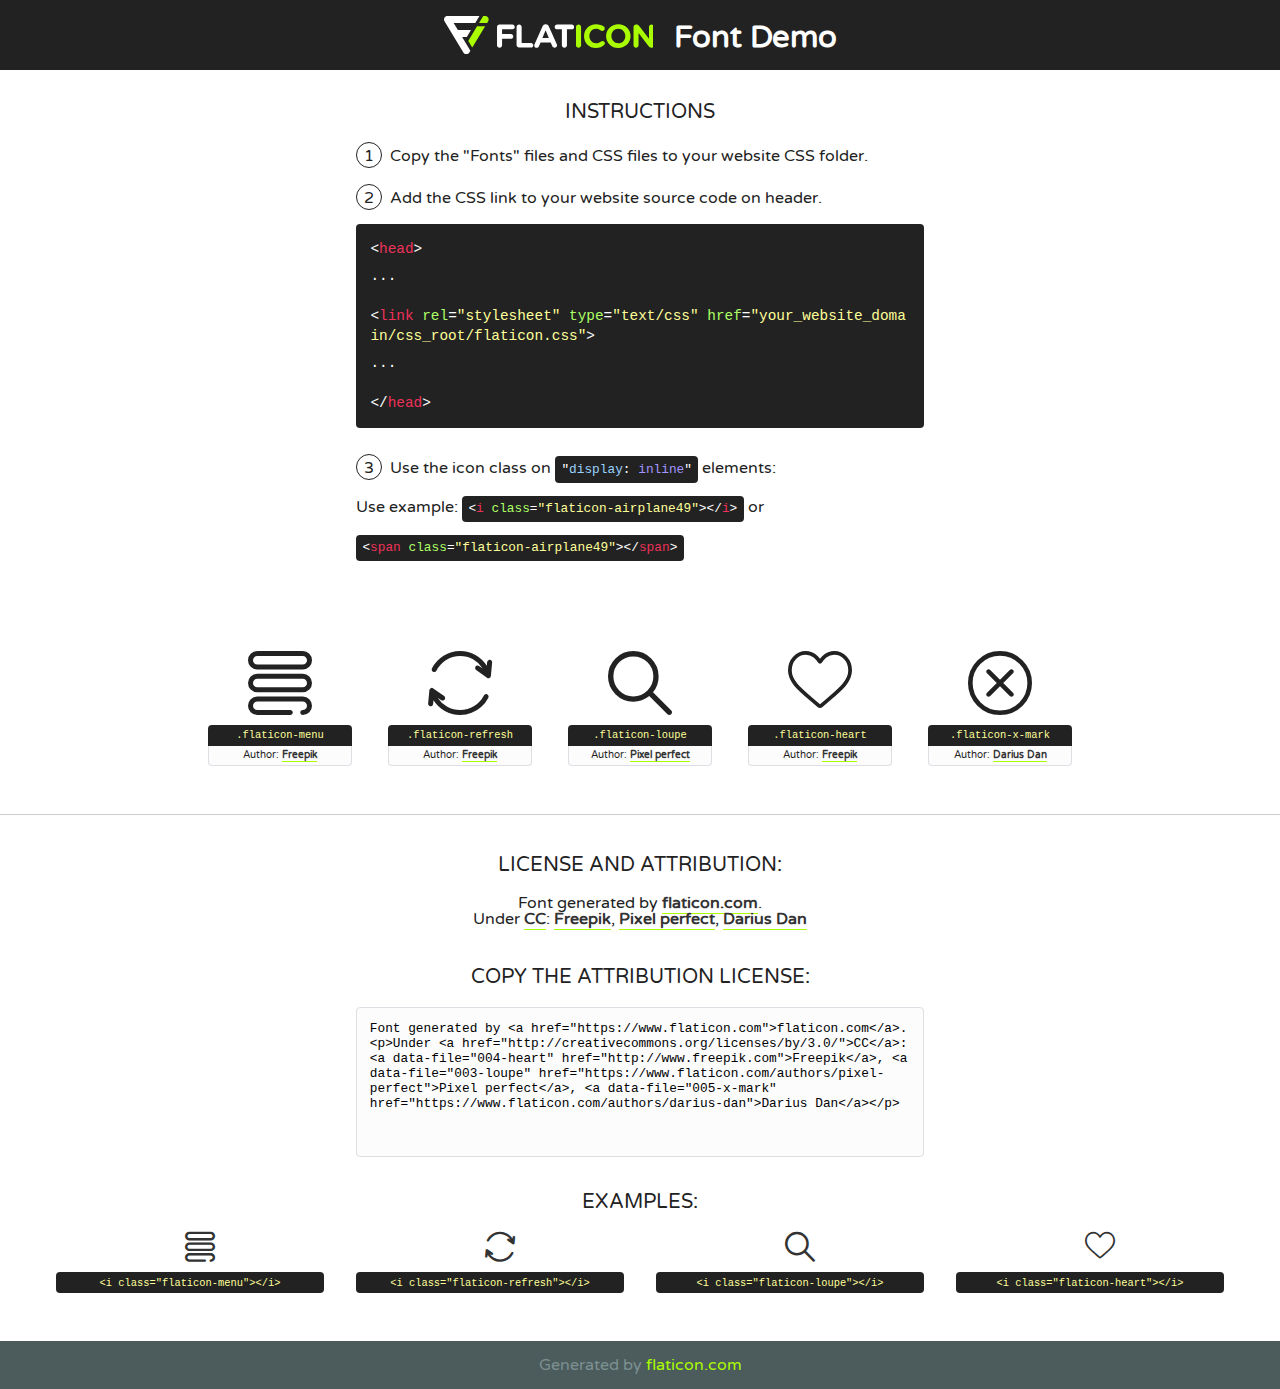
<file: css/font/flaticon.html>
<!DOCTYPE html>
<!--
  Flaticon icon font: Flaticon
  Creation date: 04/12/2020 03:41
-->
<html>
<!DOCTYPE html>
<html>

<head>
    <title>Flaticon WebFont</title>
    <link href="http://fonts.googleapis.com/css?family=Varela+Round" rel="stylesheet" type="text/css" />
    <link rel="stylesheet" type="text/css" href="flaticon.css">
    <meta charset="UTF-8">
    <style>
    html, body, div, span, applet, object, iframe,
    h1, h2, h3, h4, h5, h6, p, blockquote, pre,
    a, abbr, acronym, address, big, cite, code,
    del, dfn, em, img, ins, kbd, q, s, samp,
    small, strike, strong, sub, sup, tt, var,
    b, u, i, center,
    dl, dt, dd, ol, ul, li,
    fieldset, form, label, legend,
    table, caption, tbody, tfoot, thead, tr, th, td,
    article, aside, canvas, details, embed, 
    figure, figcaption, footer, header, hgroup, 
    menu, nav, output, ruby, section, summary,
    time, mark, audio, video {
        margin: 0;
        padding: 0;
        border: 0;
        font-size: 100%;
        font: inherit;
        vertical-align: baseline;
    }
    /* HTML5 display-role reset for older browsers */
    article, aside, details, figcaption, figure, 
    footer, header, hgroup, menu, nav, section {
        display: block;
    }
    body {
        line-height: 1;
    }
    ol, ul {
        list-style: none;
    }
    blockquote, q {
        quotes: none;
    }
    blockquote:before, blockquote:after,
    q:before, q:after {
        content: '';
        content: none;
    }
    table {
        border-collapse: collapse;
        border-spacing: 0;
    }
    body {
        font-family: 'Varela Round', Helvetica, Arial, sans-serif;
        font-size: 16px;
        color: #222;
    }
    a {
        color: #333;
        border-bottom: 1px solid #a9fd00;
        font-weight: bold;
        text-decoration: none;
    }
    * {
        -moz-box-sizing: border-box;
        -webkit-box-sizing: border-box;
        box-sizing: border-box;
        margin: 0;
        padding: 0;
    }
    [class^="flaticon-"]:before, [class*=" flaticon-"]:before, [class^="flaticon-"]:after, [class*=" flaticon-"]:after {
        font-family: Flaticon;
        font-size: 30px;
        font-style: normal;
        margin-left: 20px;
        color: #333;
    }
    .wrapper {
        max-width: 600px;
        margin: auto;
        padding: 0 1em;
    }
    .title {
        font-size: 1.25em;
        text-align: center;
        margin-bottom: 1em;
        text-transform: uppercase;
    }
    header {
        text-align: center;
        background-color: #222;
        color: #fff;
        padding: 1em;
    }
    header .logo {
        width: 210px;
        height: 38px;
        display: inline-block;
        vertical-align: middle;
        margin-right: 1em;
        border: none;
    }
    header strong {
        font-size: 1.95em;
        font-weight: bold;
        vertical-align: middle;
        margin-top: 5px;
        display: inline-block;
    }
    .demo {
        margin: 2em auto;
        line-height: 1.25em;
    }
    .demo ul li {
        margin-bottom: 1em;
    }
    .demo ul li .num {
        color: #222;
        border-radius: 20px;
        display: inline-block;
        width: 26px;
        padding: 3px;
        height: 26px;
        text-align: center;
        margin-right: 0.5em;
        border: 1px solid #222;
    }
    .demo ul li code {
        background-color: #222;
        border-radius: 4px;
        padding: 0.25em 0.5em;
        display: inline-block;
        color: #fff;
        font-family: Consolas,Monaco,Lucida Console,Liberation Mono,DejaVu Sans Mono,Bitstream Vera Sans Mono,Courier New, monospace;
        font-weight: lighter;
        margin-top: 1em;
        font-size: 0.8em;
        word-break: break-all;
    }
    .demo ul li code.big {
        padding: 1em;
        font-size: 0.9em;
    }
    .demo ul li code .red {
        color: #EF3159;
    }
    .demo ul li code .green {
        color: #ACFF65;
    }
    .demo ul li code .yellow {
        color: #FFFF99;
    }
    .demo ul li code .blue {
        color: #99D3FF;
    }
    .demo ul li code .purple {
        color: #A295FF;
    }
    .demo ul li code .dots {
        margin-top: 0.5em;
        display: block;
    }
    #glyphs {
        border-bottom: 1px solid #ccc;
        padding: 2em 0;
        text-align: center;
    }
    .glyph {
        display: inline-block;
        width: 9em;
        margin: 1em;
        text-align: center;
        vertical-align: top;
        background: #FFF;
    }
    .glyph .glyph-icon {
        padding: 10px;
        display: block;
        font-family:"Flaticon";
        font-size: 64px;
        line-height: 1;
    }
    .glyph .glyph-icon:before {
        font-size: 64px;
        color: #222;
        margin-left: 0;
    }
    .class-name {
        font-size: 0.65em;
        background-color: #222;
        color: #fff;
        border-radius: 4px 4px 0 0;
        padding: 0.5em;
        color: #FFFF99;
        font-family: Consolas,Monaco,Lucida Console,Liberation Mono,DejaVu Sans Mono,Bitstream Vera Sans Mono,Courier New, monospace;
    }
    .author-name {
        font-size: 0.6em;
        background-color: #fcfcfd;
        border: 1px solid #DEDEE4;
        border-top: 0;
        border-radius: 0 0 4px 4px;
        padding: 0.5em;
    }
    .class-name:last-child {
        font-size: 10px;
        color:#888;
    }
    .class-name:last-child a {
        font-size: 10px;
        color:#555;
    }
    .class-name:last-child a:hover {
        color:#a9fd00;
    }
    .glyph > input {
        display: block;
        width: 100px;
        margin: 5px auto;
        text-align: center;
        font-size: 12px;
        cursor: text;
    }
    .glyph > input.icon-input {
        font-family:"Flaticon";
        font-size: 16px;
        margin-bottom: 10px;
    }
    .attribution .title {
        margin-top: 2em;
    }
    .attribution textarea {
        background-color: #fcfcfd;
        padding: 1em;
        border: none;
        box-shadow: none;
        border: 1px solid #DEDEE4;
        border-radius: 4px;
        resize: none;
        width: 100%;
        height: 150px;
        font-size: 0.8em;
        font-family: Consolas,Monaco,Lucida Console,Liberation Mono,DejaVu Sans Mono,Bitstream Vera Sans Mono,Courier New, monospace;
        -webkit-appearance: none;
    }
    .iconsuse {
        margin: 2em auto;
        text-align: center;
        max-width: 1200px;
    }
    .iconsuse:after {
        content: '';
        display: table;
        clear: both;
    }
    .iconsuse .image {
        float: left;
        width: 25%;
        padding: 0 1em;
    }
    .iconsuse .image p {
        margin-bottom: 1em;
    }
    .iconsuse .image span {
        display: block;
        font-size: 0.65em;
        background-color: #222;
        color: #fff;
        border-radius: 4px;
        padding: 0.5em;
        color: #FFFF99;
        margin-top: 1em;
        font-family: Consolas,Monaco,Lucida Console,Liberation Mono,DejaVu Sans Mono,Bitstream Vera Sans Mono,Courier New, monospace;
    }
    #footer {
        text-align: center;
        background-color: #4C5B5C;
        color: #7c9192;
        padding: 1em;
    }
    #footer a {
        border: none;
        color: #a9fd00;
        font-weight: normal;
    }
    @media (max-width: 960px) {
        .iconsuse .image {
            width: 50%;
        }
    }
    @media (max-width: 560px) {
        .iconsuse .image {
            width: 100%;
        }
    }
    </style>
</head>

<body class="characters-off">

    <header>
        <a href="https://www.flaticon.com" target="_blank" class="logo">
            <svg version="1.1" xmlns="http://www.w3.org/2000/svg" xmlns:xlink="http://www.w3.org/1999/xlink" xmlns:a="http://ns.adobe.com/AdobeSVGViewerExtensions/3.0/" viewBox="0 0 560.875 102.036" enable-background="new 0 0 560.875 102.036" xml:space="preserve">
                <defs>
                </defs>
                <g>
                    <g class="letters">
                        <path fill="#ffffff" d="M141.596,29.675c0-3.777,2.985-6.767,6.764-6.767h34.438c3.426,0,6.15,2.728,6.15,6.15
                        c0,3.43-2.724,6.149-6.15,6.149h-27.674v13.091h23.719c3.429,0,6.151,2.724,6.151,6.15c0,3.43-2.723,6.149-6.151,6.149h-23.719
                        v17.574c0,3.773-2.986,6.761-6.764,6.761c-3.779,0-6.764-2.989-6.764-6.761V29.675z"></path>
                        <path fill="#ffffff" d="M193.844,29.149c0-3.781,2.985-6.767,6.764-6.767c3.776,0,6.763,2.985,6.763,6.767v42.957h25.039
                        c3.426,0,6.149,2.726,6.149,6.153c0,3.425-2.723,6.15-6.149,6.15h-31.802c-3.779,0-6.764-2.986-6.764-6.768V29.149z"></path>
                        <path fill="#ffffff" d="M241.891,75.71l21.438-48.407c1.492-3.341,4.215-5.357,7.906-5.357h0.792
                        c3.686,0,6.323,2.017,7.815,5.357l21.439,48.407c0.436,0.967,0.701,1.845,0.701,2.723c0,3.602-2.809,6.501-6.414,6.501
                        c-3.161,0-5.269-1.845-6.499-4.655l-4.132-9.661h-27.059l-4.301,10.102c-1.144,2.631-3.426,4.214-6.237,4.214
                        c-3.517,0-6.24-2.81-6.24-6.325C241.1,77.64,241.451,76.677,241.891,75.71z M279.932,58.666l-8.521-20.297l-8.526,20.297H279.932
                        z"></path>
                        <path fill="#ffffff" d="M314.864,35.387H301.86c-3.429,0-6.239-2.813-6.239-6.238c0-3.429,2.811-6.24,6.239-6.24h39.533
                        c3.426,0,6.237,2.811,6.237,6.24c0,3.425-2.811,6.238-6.237,6.238h-13.001v42.785c0,3.773-2.99,6.761-6.764,6.761
                        c-3.779,0-6.764-2.989-6.764-6.761V35.387z"></path>
                        <path fill="#A9FD00" d="M352.615,29.149c0-3.781,2.985-6.767,6.767-6.767c3.774,0,6.761,2.985,6.761,6.767v49.024
                        c0,3.773-2.987,6.761-6.761,6.761c-3.781,0-6.767-2.989-6.767-6.761V29.149z"></path>
                        <path fill="#A9FD00" d="M374.132,53.836v-0.179c0-17.481,13.178-31.801,32.065-31.801c9.22,0,15.459,2.458,20.557,6.238
                        c1.402,1.054,2.637,2.985,2.637,5.357c0,3.692-2.985,6.59-6.681,6.59c-1.845,0-3.071-0.702-4.044-1.319
                        c-3.776-2.813-7.729-4.393-12.562-4.393c-10.364,0-17.831,8.611-17.831,19.154v0.173c0,10.542,7.291,19.329,17.831,19.329
                        c5.715,0,9.492-1.756,13.359-4.834c1.049-0.874,2.458-1.491,4.039-1.491c3.429,0,6.325,2.813,6.325,6.236
                        c0,2.106-1.056,3.78-2.282,4.834c-5.539,4.834-12.036,7.733-21.878,7.733C387.572,85.464,374.132,71.493,374.132,53.836z"></path>
                        <path fill="#A9FD00" d="M433.009,53.836v-0.179c0-17.481,13.79-31.801,32.766-31.801c18.981,0,32.592,14.143,32.592,31.628v0.173
                        c0,17.483-13.785,31.807-32.769,31.807C446.625,85.464,433.009,71.32,433.009,53.836z M484.224,53.836v-0.179
                        c0-10.539-7.725-19.326-18.626-19.326c-10.893,0-18.449,8.611-18.449,19.154v0.173c0,10.542,7.73,19.329,18.626,19.329
                        C476.676,72.986,484.224,64.378,484.224,53.836z"></path>
                        <path fill="#A9FD00" d="M506.233,29.321c0-3.774,2.99-6.763,6.767-6.763h1.401c3.252,0,5.183,1.583,7.029,3.953l26.093,34.265
                        V29.059c0-3.692,2.99-6.677,6.681-6.677c3.683,0,6.671,2.985,6.671,6.677v48.934c0,3.78-2.987,6.765-6.764,6.765h-0.436
                        c-3.257,0-5.188-1.581-7.034-3.953l-27.056-35.492v32.944c0,3.687-2.985,6.676-6.678,6.676c-3.683,0-6.673-2.989-6.673-6.676
                        V29.321z"></path>
                    </g>
                    <g class="insignia">
                        <path fill="#ffffff" d="M48.372,56.137h12.517l11.156-18.537H37.186L25.688,18.539h57.825L94.668,0H9.271
                        C5.925,0,2.842,1.801,1.198,4.716c-1.644,2.907-1.593,6.482,0.134,9.343l50.38,83.501c1.678,2.781,4.689,4.476,7.938,4.476
                        c3.246,0,6.257-1.695,7.935-4.476l2.898-4.804L48.372,56.137z"></path>
                        <g class="i">
                            <path fill="#A9FD00" d="M93.575,18.539h0.031v0.004l21.652,0.004l2.705-4.488c1.727-2.861,1.778-6.436,0.133-9.343
                            C116.454,1.801,113.371,0,110.026,0h-5.294L93.575,18.539z"></path>
                            <polygon fill="#A9FD00" points="88.291,27.356 64.725,66.486 75.519,84.404 109.942,27.356"></polygon>
                        </g>
                    </g>
                </g>
            </svg>
        </a>
        <strong>Font Demo</strong>
    </header>


    <section class="demo wrapper">

        <p class="title">Instructions</p>

        <ul>
            <li>
                <span class="num">1</span>Copy the "Fonts" files and CSS files to your website CSS folder.
            </li>
            <li>
                <span class="num">2</span>Add the CSS link to your website source code on header.
                <code class="big">
                    &lt;<span class="red">head</span>&gt;
                    <br/><span class="dots">...</span>
                    <br/>&lt;<span class="red">link</span> <span class="green">rel</span>=<span class="yellow">"stylesheet"</span> <span class="green">type</span>=<span class="yellow">"text/css"</span> <span class="green">href</span>=<span class="yellow">"your_website_domain/css_root/flaticon.css"</span>&gt;
                    <br/><span class="dots">...</span>
                    <br/>&lt;/<span class="red">head</span>&gt;
                </code>
            </li>

            <li>
                <p>
                    <span class="num">3</span>Use the icon class on <code>"<span class="blue">display</span>:<span class="purple"> inline</span>"</code> elements:
                    <br />
                    Use example: <code>&lt;<span class="red">i</span> <span class="green">class</span>=<span class="yellow">&quot;flaticon-airplane49&quot;</span>&gt;&lt;/<span class="red">i</span>&gt;</code> or <code>&lt;<span class="red">span</span> <span class="green">class</span>=<span class="yellow">&quot;flaticon-airplane49&quot;</span>&gt;&lt;/<span class="red">span</span>&gt;</code>
            </li>
        </ul>

    </section>




   <section id="glyphs">          
    
      
        <div class="glyph"><div class="glyph-icon flaticon-menu"></div>
            <div class="class-name">.flaticon-menu</div>
            <div class="author-name">Author: <a data-file="001-menu" href="http://www.freepik.com">Freepik</a> </div> 
        </div>        
        
        <div class="glyph"><div class="glyph-icon flaticon-refresh"></div>
            <div class="class-name">.flaticon-refresh</div>
            <div class="author-name">Author: <a data-file="002-refresh" href="http://www.freepik.com">Freepik</a> </div> 
        </div>        
        
        <div class="glyph"><div class="glyph-icon flaticon-loupe"></div>
            <div class="class-name">.flaticon-loupe</div>
            <div class="author-name">Author: <a data-file="003-loupe" href="https://www.flaticon.com/authors/pixel-perfect">Pixel perfect</a> </div> 
        </div>        
        
        <div class="glyph"><div class="glyph-icon flaticon-heart"></div>
            <div class="class-name">.flaticon-heart</div>
            <div class="author-name">Author: <a data-file="004-heart" href="http://www.freepik.com">Freepik</a> </div> 
        </div>        
        
        <div class="glyph"><div class="glyph-icon flaticon-x-mark"></div>
            <div class="class-name">.flaticon-x-mark</div>
            <div class="author-name">Author: <a data-file="005-x-mark" href="https://www.flaticon.com/authors/darius-dan">Darius Dan</a> </div> 
        </div>        
        

    </section>



    <section class="attribution wrapper"   style="text-align:center;">

      <div class="title">License and attribution:</div><div class="attrDiv">Font generated by <a href="https://www.flaticon.com">flaticon.com</a>. <div><p>Under <a href="http://creativecommons.org/licenses/by/3.0/">CC</a>: <a data-file="004-heart" href="http://www.freepik.com">Freepik</a>, <a data-file="003-loupe" href="https://www.flaticon.com/authors/pixel-perfect">Pixel perfect</a>, <a data-file="005-x-mark" href="https://www.flaticon.com/authors/darius-dan">Darius Dan</a></p>  </div>
      </div>
      <div class="title">Copy the Attribution License:</div>

    <textarea onclick="this.focus();this.select();">Font generated by &lt;a href=&quot;https://www.flaticon.com&quot;&gt;flaticon.com&lt;/a&gt;. <p>Under <a href="http://creativecommons.org/licenses/by/3.0/">CC</a>: <a data-file="004-heart" href="http://www.freepik.com">Freepik</a>, <a data-file="003-loupe" href="https://www.flaticon.com/authors/pixel-perfect">Pixel perfect</a>, <a data-file="005-x-mark" href="https://www.flaticon.com/authors/darius-dan">Darius Dan</a></p>  
     </textarea>

    </section>

    <section class="iconsuse">

          <div class="title">Examples:</div>            
             
            <div class="image">
                <p>
                    <i class="glyph-icon flaticon-menu"></i> 
                    <span>&lt;i class=&quot;flaticon-menu&quot;&gt;&lt;/i&gt;</span>
                </p>
            </div>
            
            <div class="image">
                <p>
                    <i class="glyph-icon flaticon-refresh"></i> 
                    <span>&lt;i class=&quot;flaticon-refresh&quot;&gt;&lt;/i&gt;</span>
                </p>
            </div>
            
            <div class="image">
                <p>
                    <i class="glyph-icon flaticon-loupe"></i> 
                    <span>&lt;i class=&quot;flaticon-loupe&quot;&gt;&lt;/i&gt;</span>
                </p>
            </div>
            
            <div class="image">
                <p>
                    <i class="glyph-icon flaticon-heart"></i> 
                    <span>&lt;i class=&quot;flaticon-heart&quot;&gt;&lt;/i&gt;</span>
                </p>
            </div>
                       
        </div>
                            
    </section>

<div id="footer">
    <div>Generated by <a href="https://www.flaticon.com">flaticon.com</a>
    </div>
</div>



</body>
</html>
</file>
<file: css/font/flaticon.css>
/*
  	Flaticon icon font: Flaticon
  	Creation date: 04/12/2020 03:41
  	*/

@font-face {
  font-family: "Flaticon";
  src: url("./Flaticon.eot");
  src: url("./Flaticon.eot?#iefix") format("embedded-opentype"),
       url("./Flaticon.woff2") format("woff2"),
       url("./Flaticon.woff") format("woff"),
       url("./Flaticon.ttf") format("truetype"),
       url("./Flaticon.svg#Flaticon") format("svg");
  font-weight: normal;
  font-style: normal;
}

@media screen and (-webkit-min-device-pixel-ratio:0) {
  @font-face {
    font-family: "Flaticon";
    src: url("./Flaticon.svg#Flaticon") format("svg");
  }
}

[class^="flaticon-"]:before, [class*=" flaticon-"]:before,
[class^="flaticon-"]:after, [class*=" flaticon-"]:after {   
  font-family: Flaticon;
        font-size: 20px;
font-style: normal;
}

.flaticon-menu:before { content: "\f100"; }
.flaticon-refresh:before { content: "\f101"; }
.flaticon-loupe:before { content: "\f102"; }
.flaticon-heart:before { content: "\f103"; }
.flaticon-x-mark:before { content: "\f104"; }
</file>
